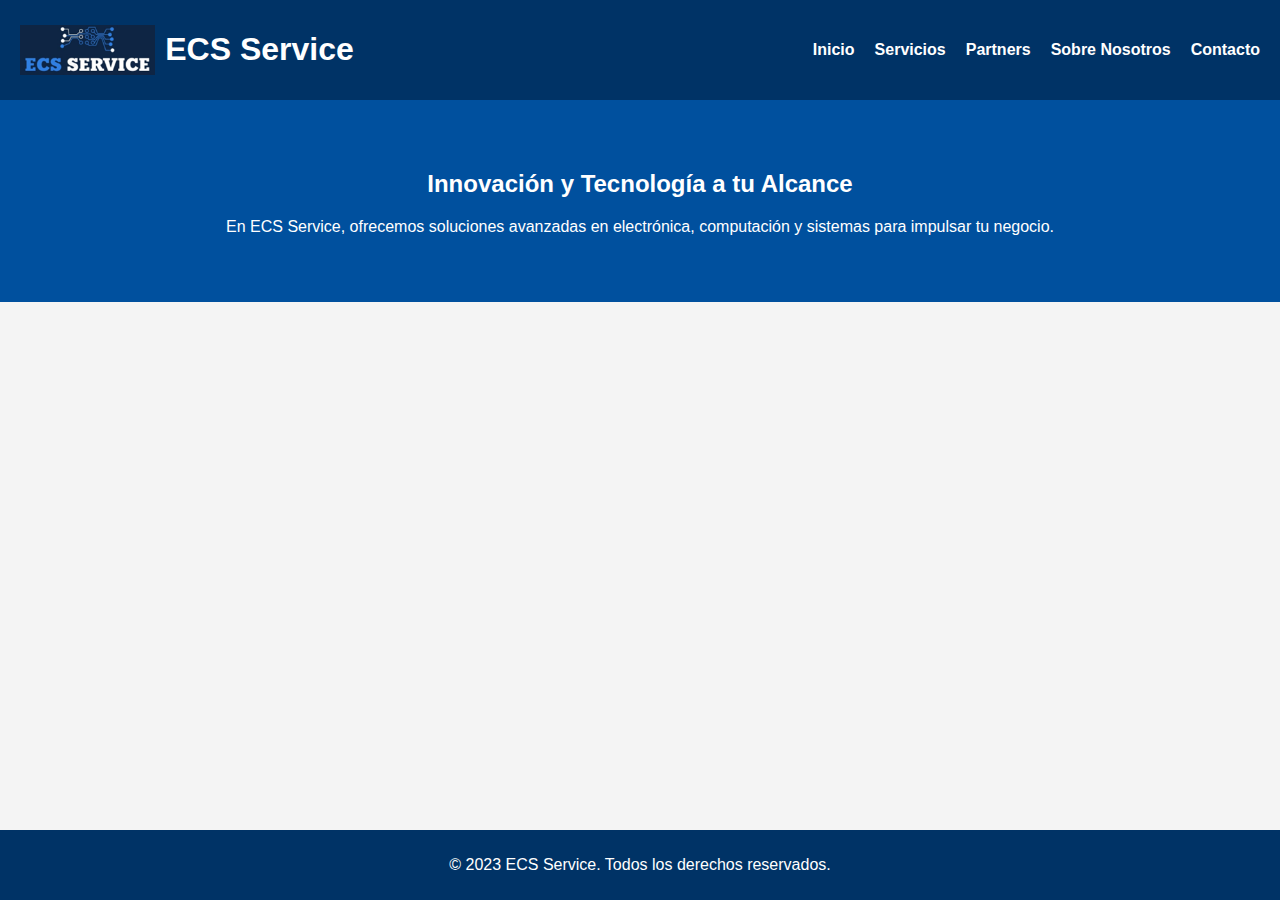
<file: index.html>
<!DOCTYPE html>
<html lang="es">
<head>
    <meta charset="UTF-8">
    <meta name="viewport" content="width=device-width, initial-scale=1.0">
    <title>ECS Service - Inicio</title>
    <link rel="stylesheet" href="styles/styles.css">
</head>
<body>
    <header>
        <div class="logo">
            <img src="images/logo.png" alt="ECS Service Logo">
            <h1>ECS Service</h1>
        </div>
        <nav>
            <ul>
                <li><a href="index.html">Inicio</a></li>
                <li class="dropdown">
                    <a href="#">Servicios</a>
                    <ul class="dropdown-menu">
                        <li><a href="pages/electronica.html">Electrónica</a></li></p></p>
                        <li><a href="pages/computacion.html">Computación</a></li></p></p>
                        <li><a href="pages/sistemas.html">Sistemas</a></li>
                    </ul>
                </li>
                <li><a href="pages/partners.html">Partners</a></li>
                <li><a href="pages/sobre-nosotros.html">Sobre Nosotros</a></li>
                <li><a href="pages/contacto.html">Contacto</a></li>
            </ul>
        </nav>
    </header>

    <main>
        <section class="hero">
            <h2>Innovación y Tecnología a tu Alcance</h2>
            <p>En ECS Service, ofrecemos soluciones avanzadas en electrónica, computación y sistemas para impulsar tu negocio.</p>
        </section>
    </main>

    <footer>
        <p>&copy; 2023 ECS Service. Todos los derechos reservados.</p>
    </footer>
</body>
</html>
</file>
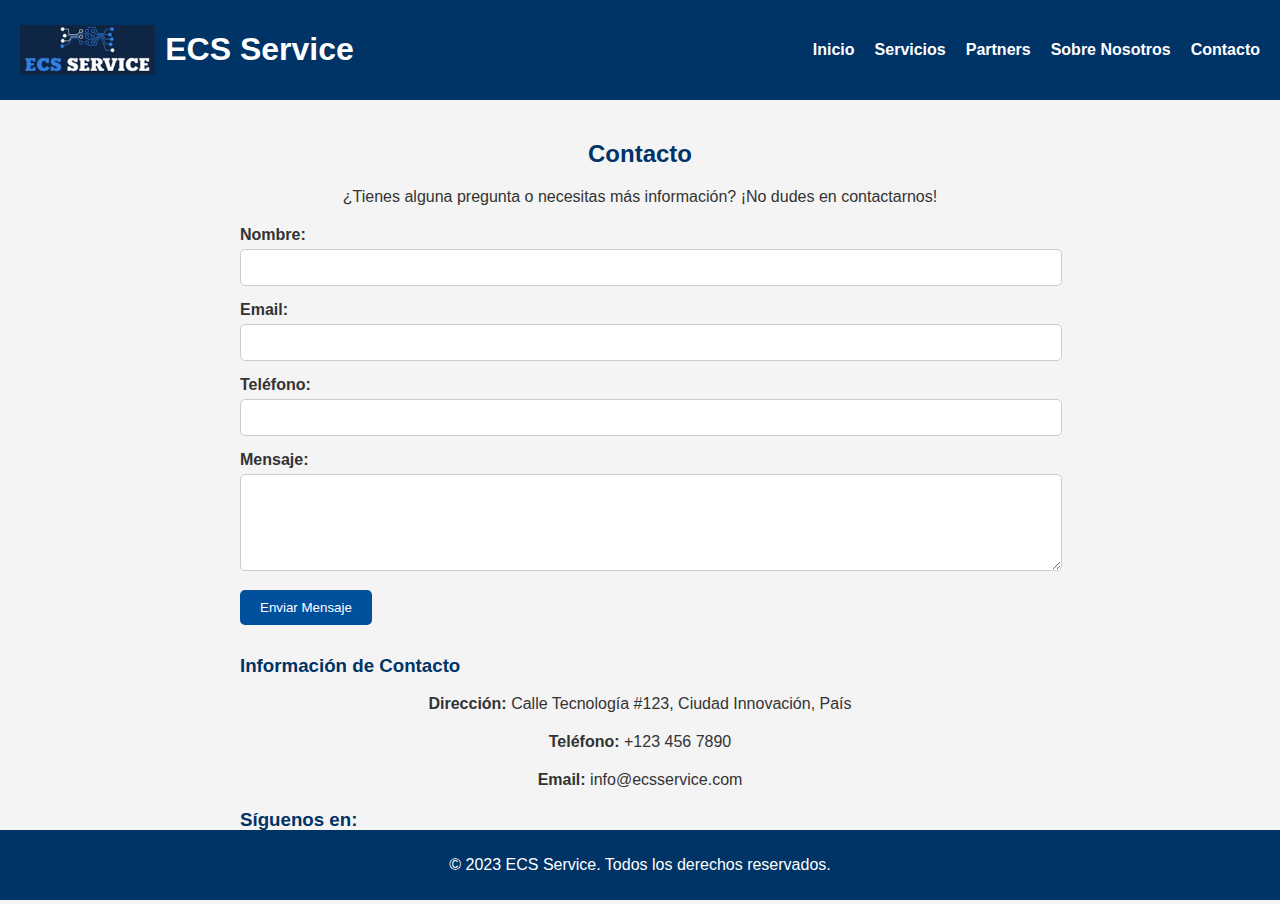
<file: pages/contacto.html>
<!DOCTYPE html>
<html lang="es">
<head>
    <meta charset="UTF-8">
    <meta name="viewport" content="width=device-width, initial-scale=1.0">
    <title>ECS Service - Contacto</title>
    <link rel="stylesheet" href="../styles/styles.css">
</head>
<body>
    <!-- Encabezado -->
    <header>
        <div class="logo">
            <img src="../images/logo.png" alt="ECS Service Logo">
            <h1>ECS Service</h1>
        </div>
        <nav>
            <ul>
                <li><a href="../index.html">Inicio</a></li>
                <li class="dropdown">
                    <a href="#">Servicios</a>
                    <ul class="dropdown-menu">
                        <li><a href="electronica.html">Electrónica</a></li></p></p>
                        <li><a href="computacion.html">Computación</a></li></p></p>
                        <li><a href="sistemas.html">Sistemas</a></li>
                    </ul>
                </li>
                <li><a href="partners.html">Partners</a></li>
                <li><a href="sobre-nosotros.html">Sobre Nosotros</a></li>
                <li><a href="contacto.html">Contacto</a></li>
            </ul>
        </nav>
    </header>

    <!-- Contenido Principal -->
    <main>
        <section class="contacto">
            <h2>Contacto</h2>
            <p>¿Tienes alguna pregunta o necesitas más información? ¡No dudes en contactarnos!</p>

            <!-- Formulario de Contacto -->
            <form action="#" method="post">
                <div class="form-group">
                    <label for="nombre">Nombre:</label>
                    <input type="text" id="nombre" name="nombre" required>
                </div>

                <div class="form-group">
                    <label for="email">Email:</label>
                    <input type="email" id="email" name="email" required>
                </div>

                <div class="form-group">
                    <label for="telefono">Teléfono:</label>
                    <input type="tel" id="telefono" name="telefono">
                </div>

                <div class="form-group">
                    <label for="mensaje">Mensaje:</label>
                    <textarea id="mensaje" name="mensaje" rows="5" required></textarea>
                </div>

                <button type="submit">Enviar Mensaje</button>
            </form>

            <!-- Información de Contacto -->
            <div class="informacion-contacto">
                <h3>Información de Contacto</h3>
                <p><strong>Dirección:</strong> Calle Tecnología #123, Ciudad Innovación, País</p>
                <p><strong>Teléfono:</strong> +123 456 7890</p>
                <p><strong>Email:</strong> info@ecsservice.com</p>

                <!-- Redes Sociales -->
                <div class="redes-sociales">
                    <h3>Síguenos en:</h3>
                    <ul>
                        <li><a href="https://facebook.com/ecsservice" target="_blank">Facebook</a></li>
                        <li><a href="https://twitter.com/ecsservice" target="_blank">Twitter</a></li>
                        <li><a href="https://linkedin.com/company/ecsservice" target="_blank">LinkedIn</a></li>
                    </ul>
                </div>
            </div>
        </section>
    </main>

    <!-- Pie de Página -->
    <footer>
        <p>&copy; 2023 ECS Service. Todos los derechos reservados.</p>
    </footer>
</body>
</html>
</file>
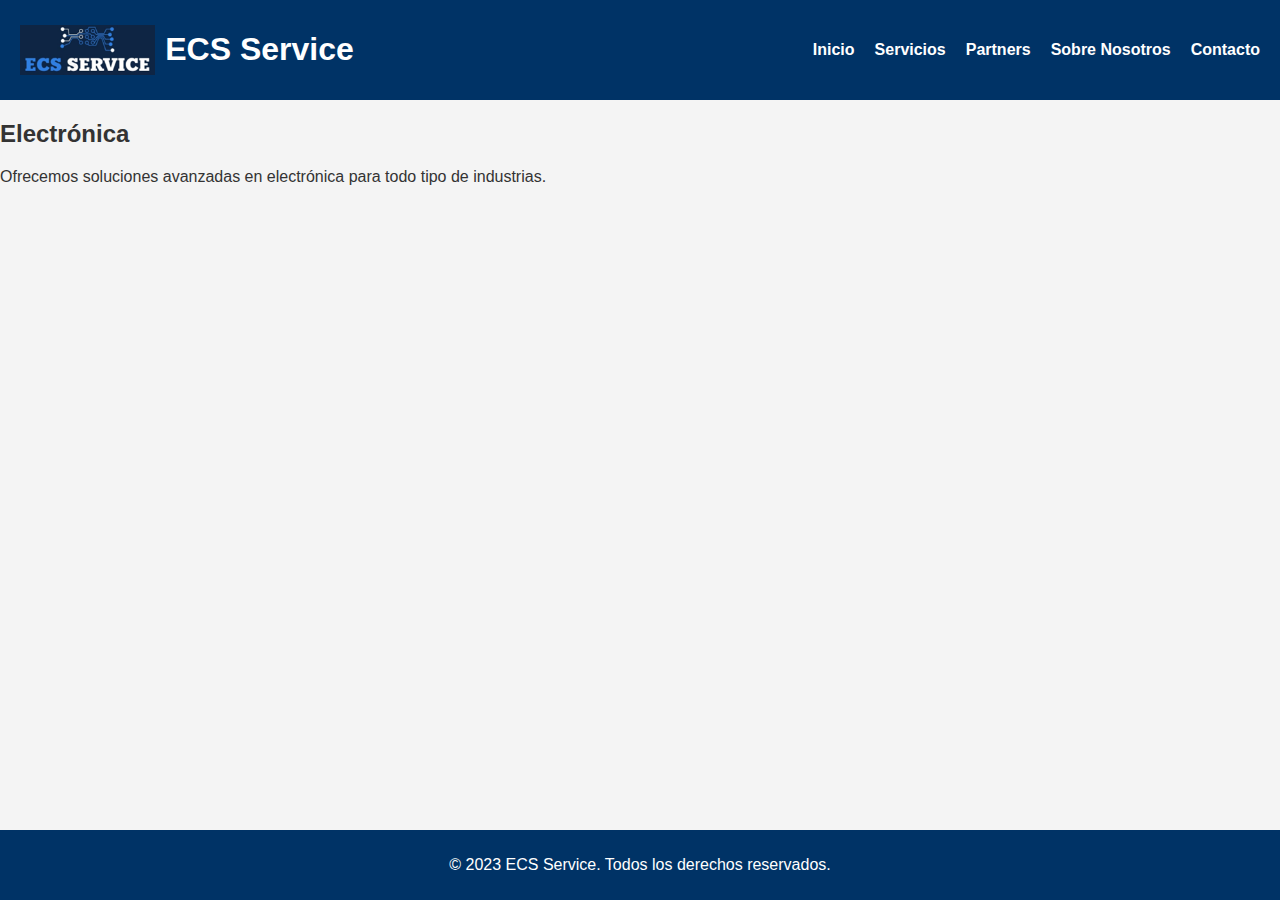
<file: pages/electronica.html>
<!DOCTYPE html>
<html lang="es">
<head>
    <meta charset="UTF-8">
    <meta name="viewport" content="width=device-width, initial-scale=1.0">
    <title>ECS Service - Electrónica</title>
    <link rel="stylesheet" href="../styles/styles.css">
</head>
<body>
    <header>
        <div class="logo">
            <img src="../images/logo.png" alt="ECS Service Logo">
            <h1>ECS Service</h1>
        </div>
        <nav>
            <ul>
                <li><a href="../index.html">Inicio</a></li>
                <li class="dropdown">
                    <a href="#">Servicios</a>
                    <ul class="dropdown-menu">
                        <li><a href="electronica.html">Electrónica</a></li></p></p>
                        <li><a href="computacion.html">Computación</a></li></p></p>
                        <li><a href="sistemas.html">Sistemas</a></li>
                    </ul>
                </li>
                <li><a href="partners.html">Partners</a></li>
                <li><a href="sobre-nosotros.html">Sobre Nosotros</a></li>
                <li><a href="contacto.html">Contacto</a></li>
            </ul>
        </nav>
    </header>

    <main>
        <section class="content">
            <h2>Electrónica</h2>
            <p>Ofrecemos soluciones avanzadas en electrónica para todo tipo de industrias.</p>
        </section>
    </main>

    <footer>
        <p>&copy; 2023 ECS Service. Todos los derechos reservados.</p>
    </footer>
</body>
</html>
</file>
<file: styles/styles.css>
/* Estilos generales */
body {
    font-family: Arial, sans-serif;
    margin: 0;
    padding: 0;
    background-color: #f4f4f4;
    color: #333;
}

header {
    background-color: #003366;
    color: white;
    padding: 10px 20px;
    display: flex;
    justify-content: space-between;
    align-items: center;
}

.logo {
    display: flex;
    align-items: center;
}

.logo img {
    height: 50px;
    margin-right: 10px;
}

nav ul {
    list-style: none;
    margin: 0;
    padding: 0;
    display: flex;
}

nav ul li {
    margin-left: 20px;
}

nav ul li a {
    color: white;
    text-decoration: none;
    font-weight: bold;
}

.dropdown {
    position: relative;
}

.dropdown-menu {
    display: none;
    position: absolute;
    background-color: #003366;
    padding: 10px;
    top: 100%;
    left: 0;
}

.dropdown:hover .dropdown-menu {
    display: block;
}

.hero {
    background-color: #00509e;
    color: white;
    padding: 50px 20px;
    text-align: center;
}

footer {
    background-color: #003366;
    color: white;
    text-align: center;
    padding: 10px 0;
    position: fixed;
    width: 100%;
    bottom: 0;
}

@media (max-width: 768px) {
    header {
        flex-direction: column;
        align-items: flex-start;
    }

    nav ul {
        flex-direction: column;
    }

    nav ul li {
        margin: 10px 0;
    }

    .dropdown-menu {
        position: static;
    }
}

/* Estilos para la página de Contacto */
.contacto {
    padding: 20px;
    max-width: 800px;
    margin: 0 auto;
}

.contacto h2 {
    color: #003366;
    text-align: center;
}

.contacto p {
    text-align: center;
    margin-bottom: 20px;
}

.form-group {
    margin-bottom: 15px;
}

.form-group label {
    display: block;
    margin-bottom: 5px;
    font-weight: bold;
}

.form-group input,
.form-group textarea {
    width: 100%;
    padding: 10px;
    border: 1px solid #ccc;
    border-radius: 5px;
}

.form-group textarea {
    resize: vertical;
}

button[type="submit"] {
    background-color: #00509e;
    color: white;
    padding: 10px 20px;
    border: none;
    border-radius: 5px;
    cursor: pointer;
}

button[type="submit"]:hover {
    background-color: #003366;
}

.informacion-contacto {
    margin-top: 30px;
}

.informacion-contacto h3 {
    color: #003366;
}

.redes-sociales ul {
    list-style: none;
    padding: 0;
}

.redes-sociales ul li {
    display: inline;
    margin-right: 10px;
}

.redes-sociales ul li a {
    color: #00509e;
    text-decoration: none;
}

.redes-sociales ul li a:hover {
    text-decoration: underline;
}
</file>
